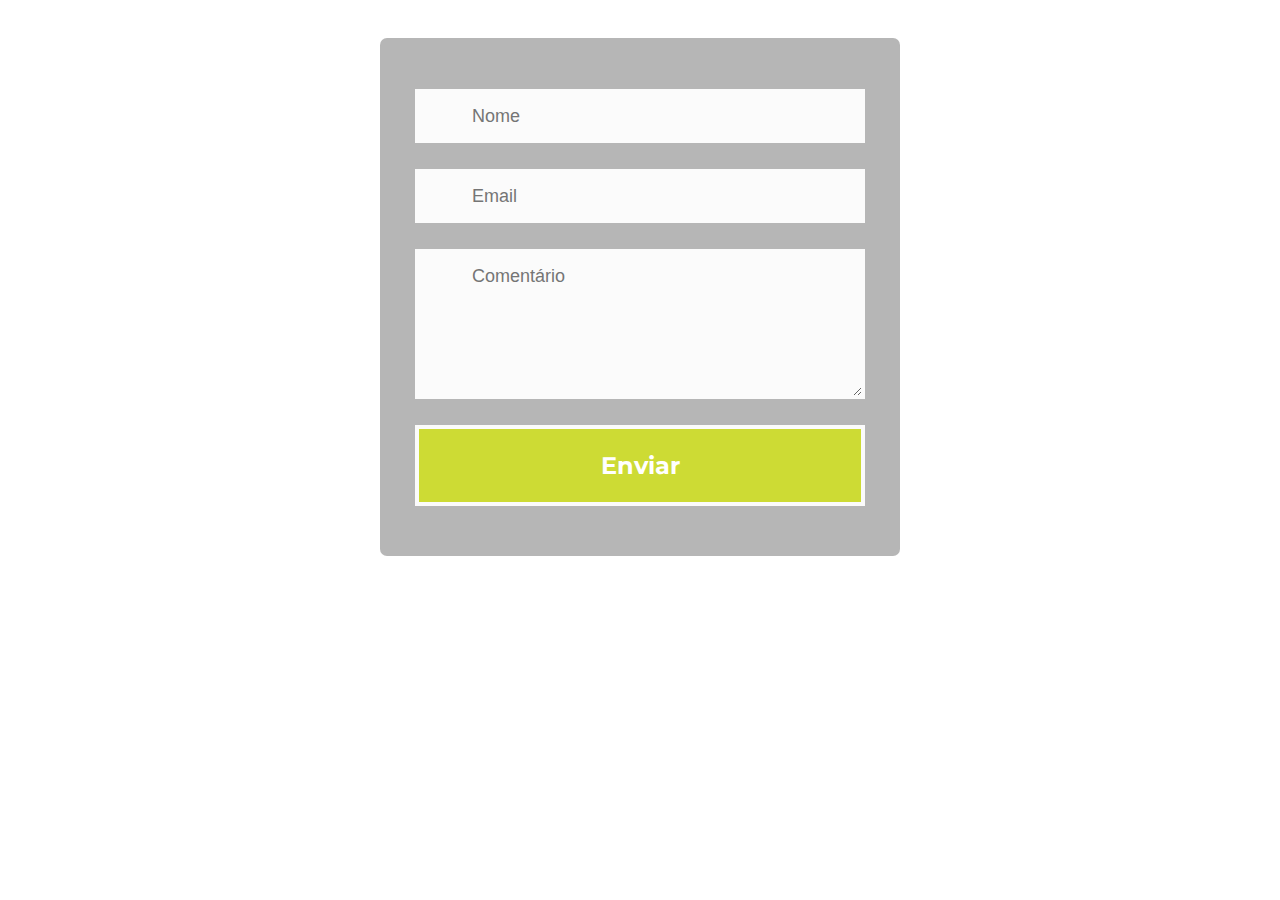
<file: modulo4-kubernetes/desafio1/frontend/index.html>
<!DOCTYPE html>
<html lang="pt-br">
<head>
    <meta charset="UTF-8">
    <meta http-equiv="X-UA-Compatible" content="IE=edge">
    <meta name="viewport" content="width=device-width, initial-scale=1.0">
    <link rel="stylesheet" type="text/css" href="style.css" media="screen" />


    <title>Formulário</title>
</head>
<body>
    <div id="form-main">
        <div id="form-div">
          <form class="form" form id="contact" method="post">
            
            <p class="name">
              <input name="name" type="text" class="validate[required,custom[onlyLetter],length[0,100]] feedback-input" placeholder="Nome" id="name" />
            </p>
            
            <p class="email">
              <input name="email" type="text" class="validate[required,custom[email]] feedback-input" id="email" placeholder="Email" />
            </p>
            
            <p class="text">
              <textarea name="text" class="validate[required,length[6,300]] feedback-input" id="comment" placeholder="Comentário"></textarea>
            </p>
            
            
            <div class="submit">
              <button type="button" value="SEND" id="button-blue">Enviar</button>
              <div class="ease"></div>
            </div>
          </form>
        </div>
        
<script src="https://ajax.googleapis.com/ajax/libs/jquery/3.6.0/jquery.min.js"></script>
<script src="js.js"> </script>
</body>

</html>
</file>
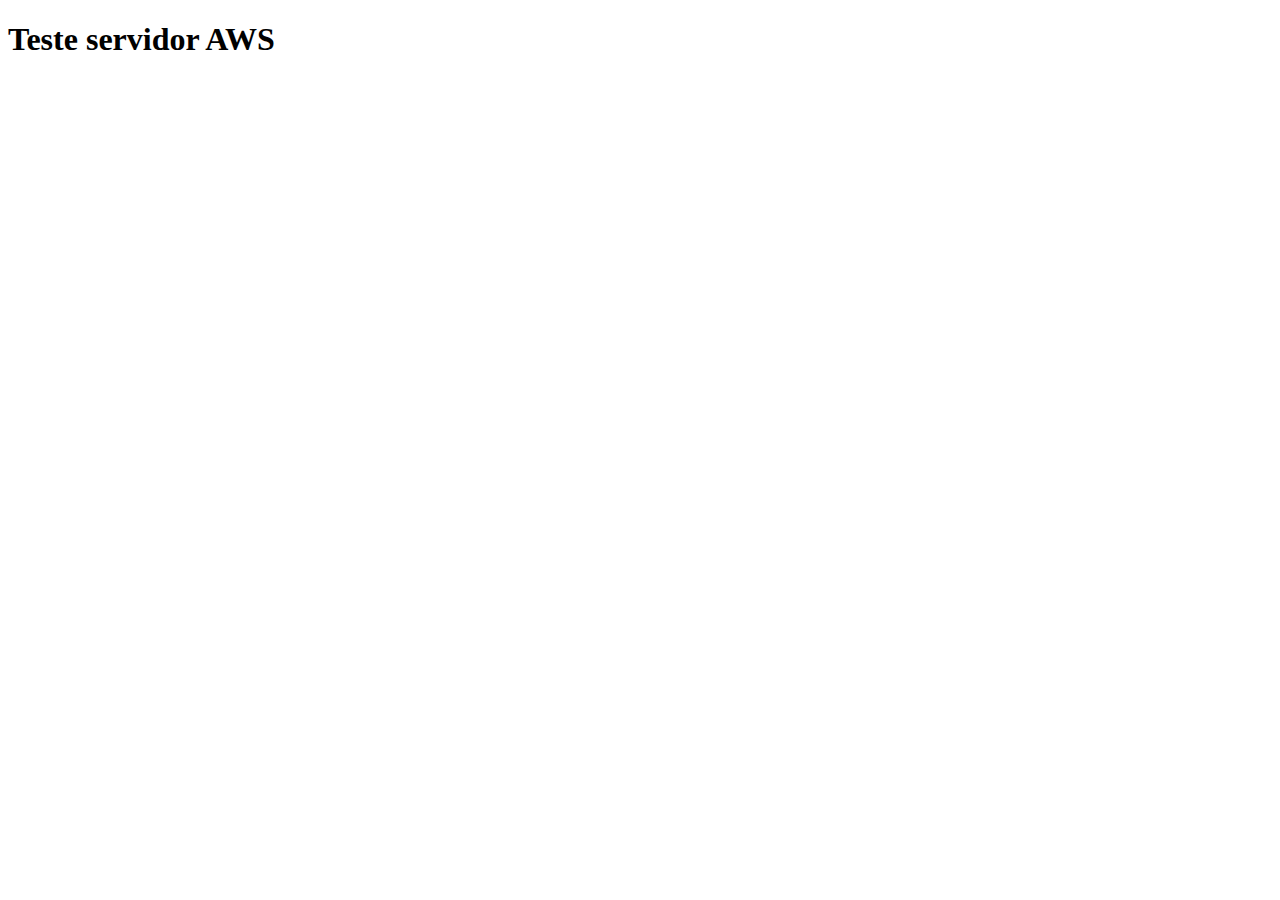
<file: modulo3-docker/desafio1/app/website/testes.html>
<!DOCTYPE html>
<html lang="pt-br">

<head>
    <meta charset="UTF-8">
    <meta http-equiv="X-UA-Compatible" content="IE=edge">
    <meta name="viewport" content="width=device-width, initial-scale=1.0">
    <title>Document</title>
</head>

<body>
    <h1>Teste servidor AWS</h1>

</body>

</html>
</file>
<file: modulo4-kubernetes/desafio1/frontend/style.css>
@import url(https://fonts.googleapis.com/css?family=Montserrat:400,700);

html {
    background: url(http://thekitemap.com/images/feedback-img.jpg) no-repeat;
    background-size: cover;
    height: 100%;
}

#feedback-page {
    text-align: center;
}

#form-main {
    width: 100%;
    float: left;
    padding-top: 0px;
}

#form-div {
    background-color: rgba(72, 72, 72, 0.4);
    padding-left: 35px;
    padding-right: 35px;
    padding-top: 35px;
    padding-bottom: 50px;
    width: 450px;
    float: left;
    left: 50%;
    position: absolute;
    margin-top: 30px;
    margin-left: -260px;
    -moz-border-radius: 7px;
    -webkit-border-radius: 7px;
}

.feedback-input {
    color: #3c3c3c;
    font-family: Helvetica, Arial, sans-serif;
    font-weight: 500;
    font-size: 18px;
    border-radius: 0;
    line-height: 22px;
    background-color: #fbfbfb;
    padding: 13px 13px 13px 54px;
    margin-bottom: 10px;
    width: 100%;
    -webkit-box-sizing: border-box;
    -moz-box-sizing: border-box;
    -ms-box-sizing: border-box;
    box-sizing: border-box;
    border: 3px solid rgba(0, 0, 0, 0);
}

.feedback-input:focus {
    background: #fff;
    box-shadow: 0;
    border: 3px solid #dbc534;
    color: #dbc534;
    outline: none;
    padding: 13px 13px 13px 54px;
}

.focused {
    color: #30aed6;
    border: #30aed6 solid 3px;
}

/* Icons ---------------------------------- */
#name {
    background-image: url(http://rexkirby.com/kirbyandson/images/name.svg);
    background-size: 30px 30px;
    background-position: 11px 8px;
    background-repeat: no-repeat;
}

#name:focus {
    background-image: url(http://rexkirby.com/kirbyandson/images/name.svg);
    background-size: 30px 30px;
    background-position: 8px 5px;
    background-position: 11px 8px;
    background-repeat: no-repeat;
}

#email {
    background-image: url(http://rexkirby.com/kirbyandson/images/email.svg);
    background-size: 30px 30px;
    background-position: 11px 8px;
    background-repeat: no-repeat;
}

#email:focus {
    background-image: url(http://rexkirby.com/kirbyandson/images/email.svg);
    background-size: 30px 30px;
    background-position: 11px 8px;
    background-repeat: no-repeat;
}

#comment {
    background-image: url(http://rexkirby.com/kirbyandson/images/comment.svg);
    background-size: 30px 30px;
    background-position: 11px 8px;
    background-repeat: no-repeat;
}

textarea {
    width: 100%;
    height: 150px;
    line-height: 150%;
    resize: vertical;
}

input:hover,
textarea:hover,
input:focus,
textarea:focus {
    background-color: white;
}

#button-blue {
    font-family: 'Montserrat', Arial, Helvetica, sans-serif;
    float: left;
    width: 100%;
    border: #fbfbfb solid 4px;
    cursor: pointer;
    background-color: #cddb34;
    color: white;
    font-size: 24px;
    padding-top: 22px;
    padding-bottom: 22px;
    -webkit-transition: all 0.3s;
    -moz-transition: all 0.3s;
    transition: all 0.3s;
    margin-top: -4px;
    font-weight: 700;
}

#button-blue:hover {
    background-color: rgba(0, 0, 0, 0);
    color: black;
}

.submit:hover {
    color: #348adb;
}

.ease {
    width: 0px;
    height: 74px;
    background-color: black;
    -webkit-transition: 0.3s ease;
    -moz-transition: 0.3s ease;
    -o-transition: 0.3s ease;
    -ms-transition: 0.3s ease;
    transition: 0.3s ease;
}

.submit:hover .ease {
    width: 100%;
    background-color: #94a10c;
}

@media only screen and (max-width: 580px) {
    #form-div {
        left: 3%;
        margin-right: 3%;
        width: 88%;
        margin-left: 0;
        padding-left: 3%;
        padding-right: 3%;
    }
}
</file>
